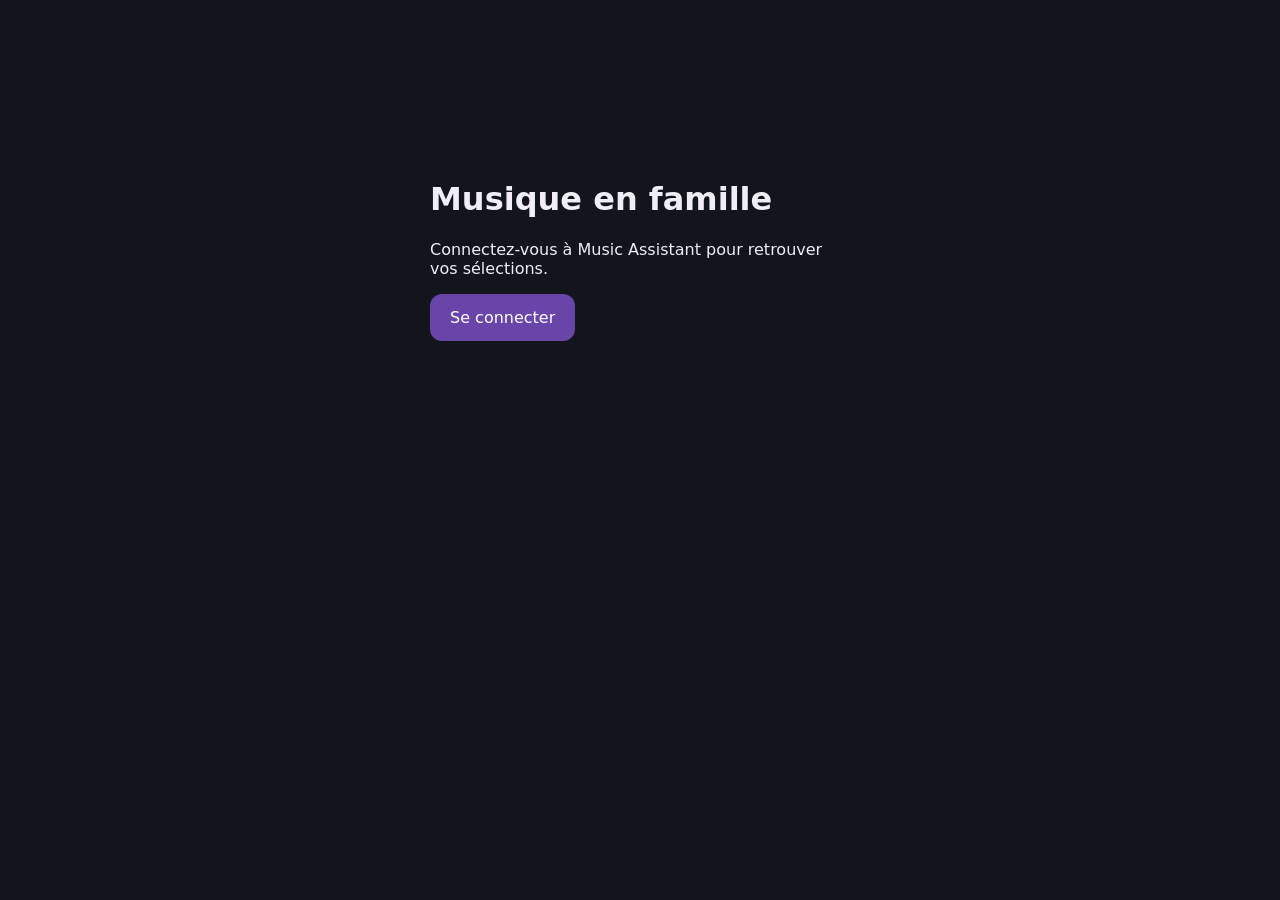
<file: music_assistant_provider/opendeezer_family/web/index.html>
<!doctype html><html lang="fr"><head><meta charset="utf-8"><meta name="viewport" content="width=device-width,initial-scale=1"><title>Musique en famille</title><link rel="stylesheet" href="style.css"></head><body><div id="login" hidden><h1>Musique en famille</h1><p>Connectez-vous à Music Assistant pour retrouver vos sélections.</p><a id="login-link">Se connecter</a></div><opendeezer-family-card></opendeezer-family-card><script type="module" src="app.js"></script></body></html>
</file>
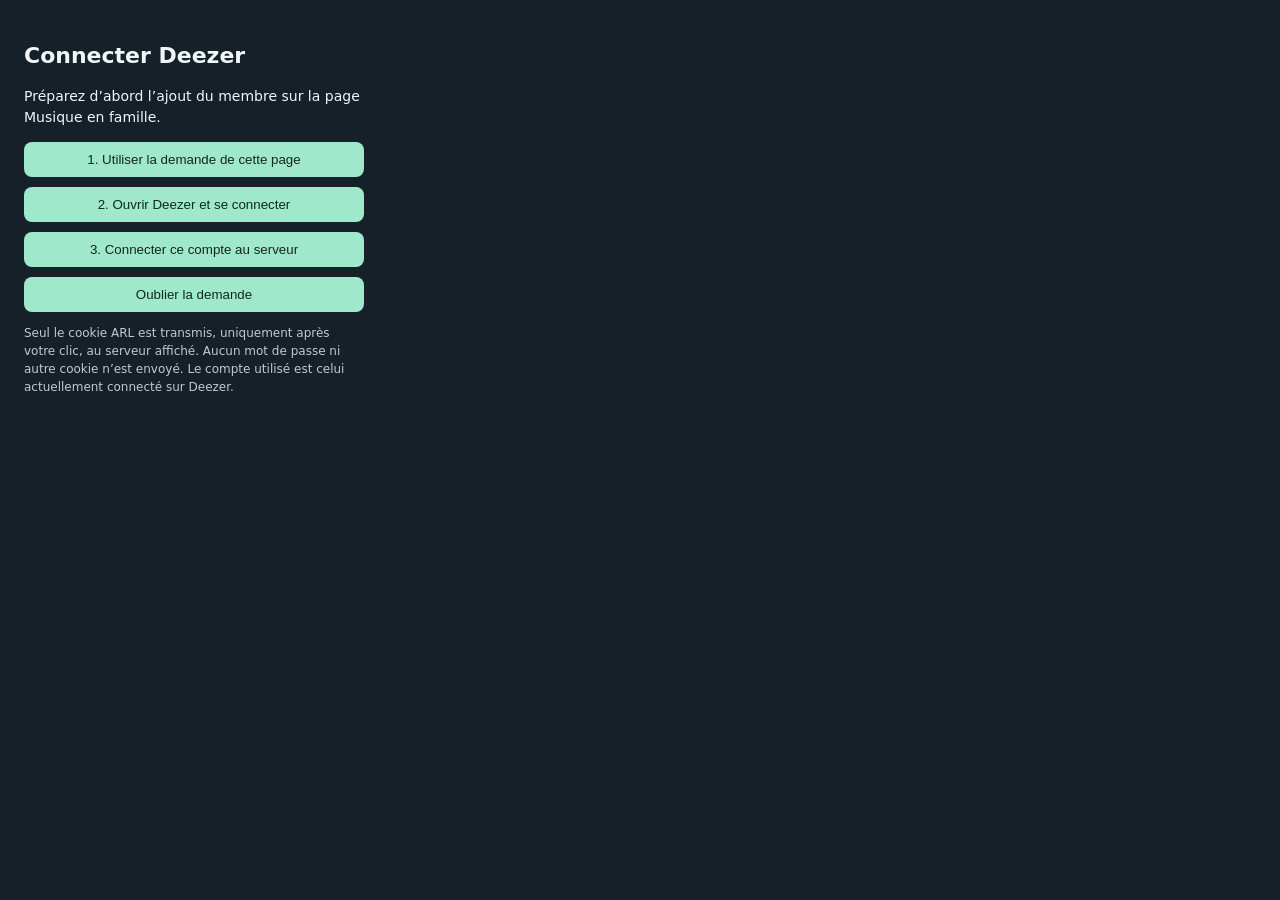
<file: browser-companion/popup.html>
<!doctype html><html lang="fr"><head><meta charset="utf-8"><title>OpenDeezer Compagnon</title><link rel="stylesheet" href="popup.css"><script src="popup.js" defer></script></head><body><h1>Connecter Deezer</h1><p id="status" role="status">Préparez d’abord l’ajout du membre sur la page Musique en famille.</p><button id="prepare">1. Utiliser la demande de cette page</button><button id="open">2. Ouvrir Deezer et se connecter</button><button id="send">3. Connecter ce compte au serveur</button><button id="clear">Oublier la demande</button><p class="hint">Seul le cookie ARL est transmis, uniquement après votre clic, au serveur affiché. Aucun mot de passe ni autre cookie n’est envoyé. Le compte utilisé est celui actuellement connecté sur Deezer.</p></body></html>
</file>
<file: music_assistant_provider/opendeezer_family/web/style.css>
:root{color-scheme:dark;--primary-text-color:#efedf5;--secondary-text-color:#a7a4b5;--card-background-color:#1d202a;--divider-color:#ffffff16;--primary-font-family:system-ui}body{background:#13151d;margin:0;color:#efedf5;font-family:system-ui}#login{max-width:420px;margin:15vh auto;padding:24px}a{color:#c4a2ff}a#login-link{display:inline-block;padding:14px 20px;background:#6945aa;color:white;border-radius:12px;text-decoration:none}[hidden]{display:none!important}
</file>
<file: browser-companion/popup.css>
body{width:340px;padding:16px;font:14px/1.5 system-ui;background:#152029;color:#f0f6f7}h1{font-size:22px}button{display:block;width:100%;margin:10px 0;padding:10px;background:#a0e8cb;border:0;border-radius:8px;color:#10281f;cursor:pointer}.hint{font-size:12px;color:#bccbd1}button:disabled{opacity:.5}#status{overflow-wrap:anywhere}
</file>
